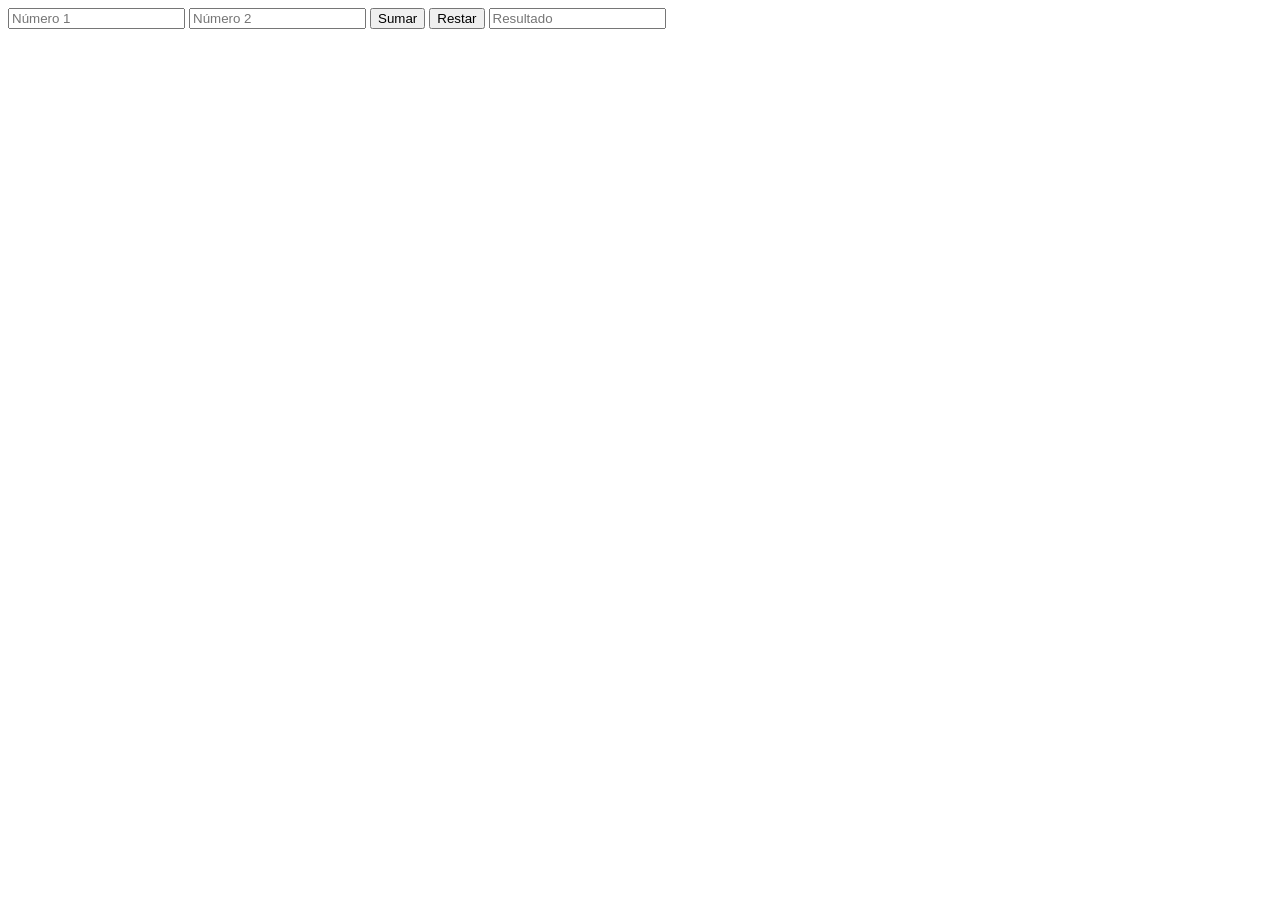
<file: html/calculadora.html>
<!DOCTYPE html>
<html lang="en">
<head>
    <meta charset="UTF-8">
    <meta name="viewport" content="width=device-width, initial-scale=1.0">
    <script src="../js/funciones.js"></script>
    <title>Calculadora</title>
</head> 
<body>
    <form action="">
        <input type="number" id="num1" placeholder="Número 1">
        <input type="number" id="num2" placeholder="Número 2">
        <button type="button" id="btnSuma" onclick="sumaDosNumeros()">Sumar</button>
        <button type="button" id="btnResta" onclick="restaDosNumeros()">Restar</button>
        <input type="text" id="resultado" placeholder="Resultado" readonly>
    </form>
</body>
</html>
</file>
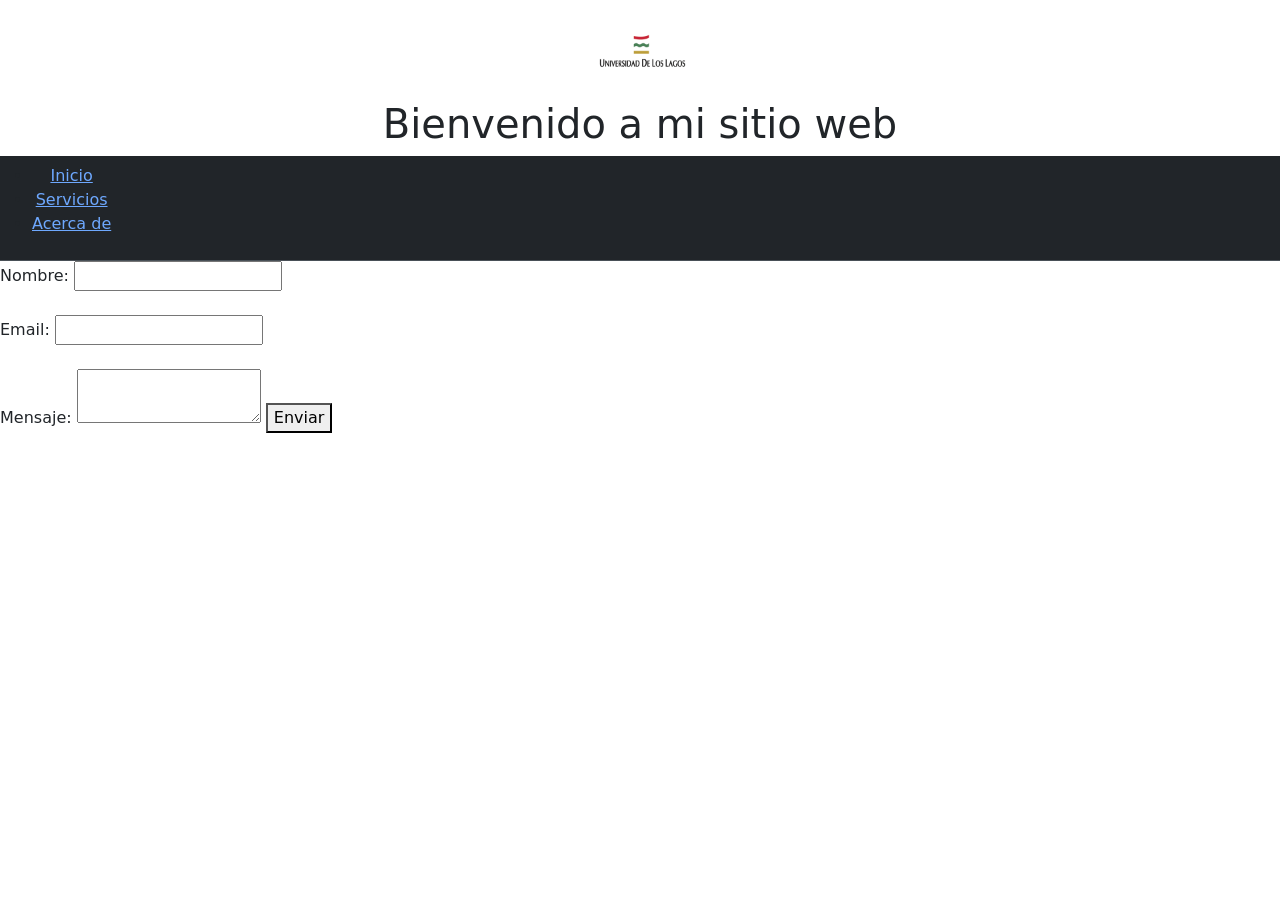
<file: html/contacto.html>
<!DOCTYPE html>
<html lang="en">
<head>
    <meta charset="UTF-8">
    <meta name="viewport" content="width=device-width, initial-scale=1.0">
    <link rel="icon" href="../img/logo.svg">
    <link rel="stylesheet" href="../css/style.css">
    <link href="https://cdn.jsdelivr.net/npm/bootstrap@5.3.8/dist/css/bootstrap.min.css" rel="stylesheet" integrity="sha384-sRIl4kxILFvY47J16cr9ZwB07vP4J8+LH7qKQnuqkuIAvNWLzeN8tE5YBujZqJLB" crossorigin="anonymous">
    <script src="https://cdn.jsdelivr.net/npm/bootstrap@5.3.8/dist/js/bootstrap.bundle.min.js" integrity="sha384-FKyoEForCGlyvwx9Hj09JcYn3nv7wiPVlz7YYwJrWVcXK/BmnVDxM+D2scQbITxI" crossorigin="anonymous"></script>
    
    <title>Mi primer Sitio</title> 
    
</head>
<body>
    <!---Header, etiqueta semantica que muestra el titulo de la pagina web, normalmente contiene el logo y el menu de navegacion --->
    <header>
        <img src="../img/logo2.png" alt="Logo de mi sitio web" width="100" height="100">
        <h1>Bienvenido a mi sitio web</h1>
    </header>
    
    <!---Nav, etiqueta semantica que contiene el menu de navegacion de la pagina web --->
    <nav class="navbar bg-dark border-bottom border-body" data-bs-theme="dark">
        <ul>
            <li><a href="../index.html">Inicio</a></li>
            <li><a href="servicios.html">Servicios</a></li>
            <li><a href="acercade.html">Acerca de</a></li>
        </ul>
    </nav>
    <form action="" method="post">
        <label for="nombre">Nombre:</label>
        <input type="text" id="nombre" name="nombre">
        <br>
        <br>
        <label for="email">Email:</label>
        <input type="email" id="email" name="email">
        <br>
        <br>
        <label for="mensaje">Mensaje:</label>
        <textarea id="mensaje" name="mensaje"></textarea>
        <button type="submit">Enviar</button>
    </form>

      
</body>
</html>
</file>
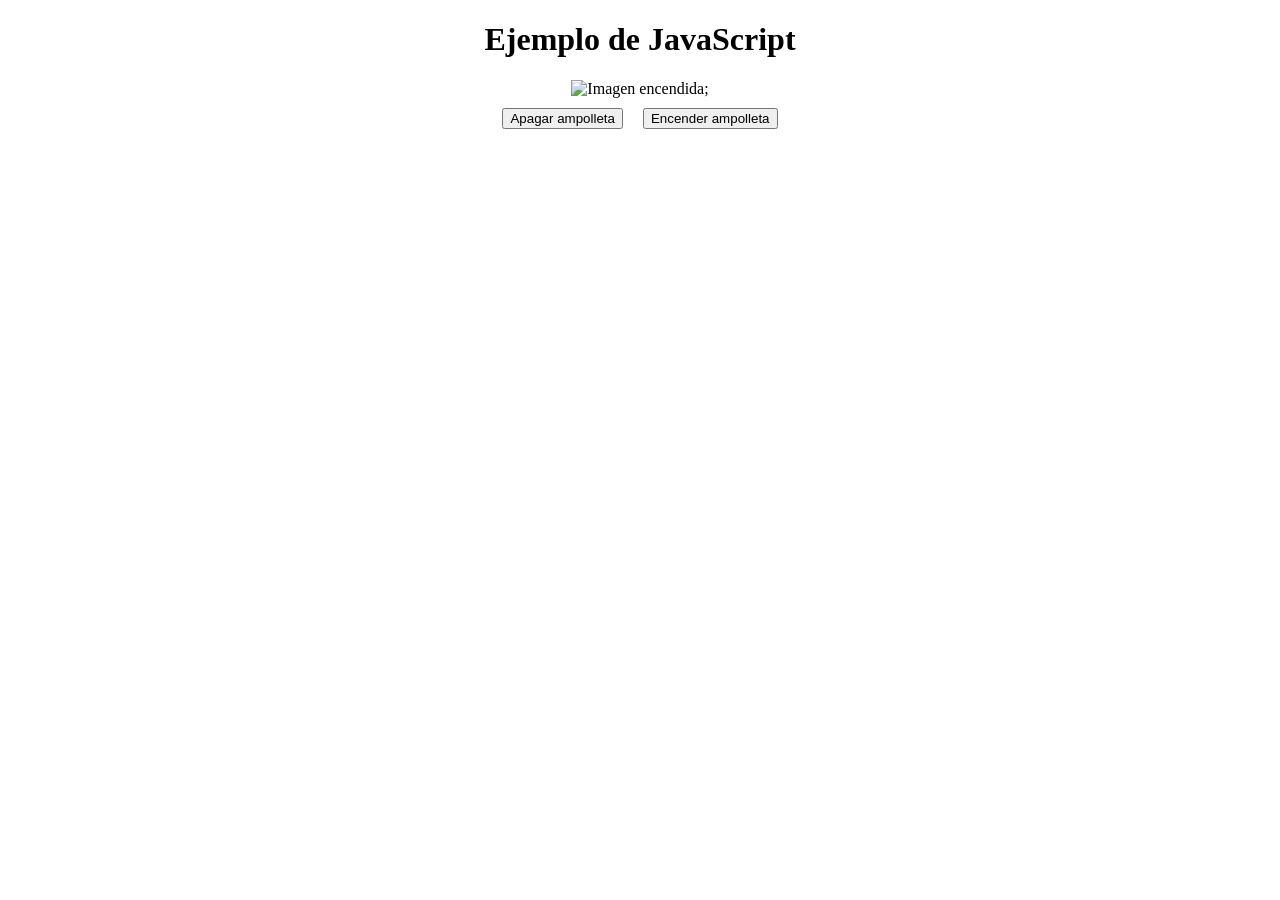
<file: html/ejemploJS.html>
<!DOCTYPE html>
<html lang="en">
<head>
    <meta charset="UTF-8">
    <meta name="viewport" content="width=device-width, initial-scale=1.0">
 <script src="../js/funciones.js"></script>   
    <title>Ejemplo de JS</title>

</head>
<body>
    <h1 style="text-align: center;">Ejemplo de JavaScript</h1>
    <div style="display: flex; justify-content: center; align-items: center;">
    <img id="imgEncendida" style="align-items: center;" alt="Imagen encendida">;
   </div>
   <div style="display: flex; justify-content: center; align-items: center;">
    <button style="margin: 10px;" onclick="apagarAmpolleta()">Apagar ampolleta</button>
    <button style="margin: 10px;" onclick="encenderAmpolleta()">Encender ampolleta</button>
    </div>
</body>
</html>
</file>
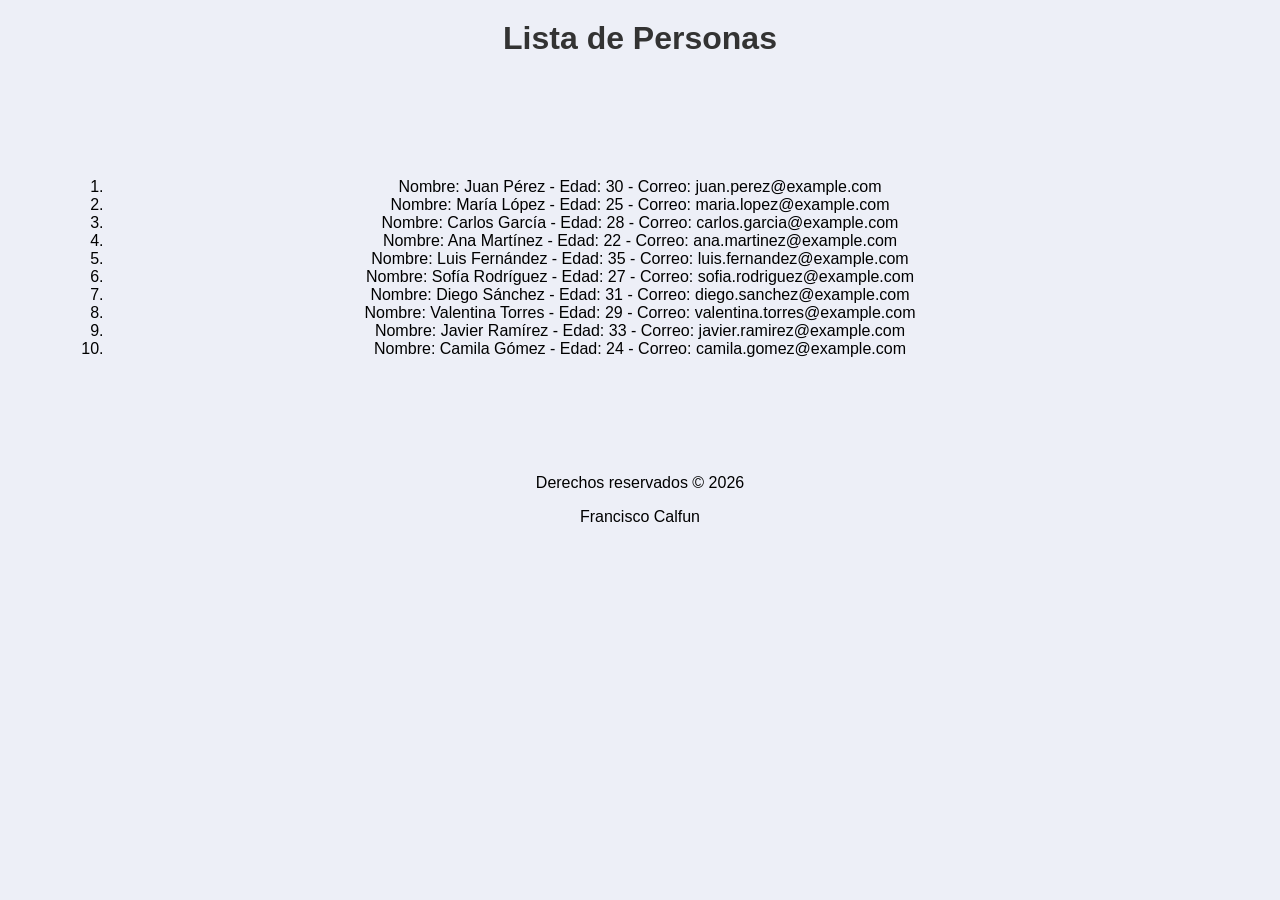
<file: html/json.html>
<!DOCTYPE html>
<html lang="en">
<head>
    <meta charset="UTF-8">
    <meta name="viewport" content="width=device-width, initial-scale=1.0">
    <link rel="stylesheet" href="../css/style.css">
    <title>Document</title>
</head>
<body>
    <h1>Lista de Personas</h1>
    <ol id="lista"></ol>

    <script>
        const lista = document.getElementById('lista');

        fetch('../json/datos.json')
            .then(response => response.json())
            .then(data => {
                data.forEach(persona => {
                    const li = document.createElement('li');
                    li.textContent = `Nombre: ${persona.nombre} - Edad: ${persona.edad} - Correo: ${persona.correo}`;
                    lista.appendChild(li);
                });
            })
            .catch(error => console.error('Error al cargar el archivo JSON:', error));
    </script>

    <footer>
        <p>Derechos reservados &copy; 2026</p>
        <p>Francisco Calfun</p>
    </footer>
</body>
</html>
</file>
<file: css/style.css>
header,nav,footer {
    text-align: center;
        }

body {
    font-family: Arial, sans-serif;
    background-color: #edeff7;
}

h1 {
    text-align: center;
    color: #333;
    margin-top: 20px;
}

#lista {
    padding: 100px;
    text-align: center;

}
</file>
